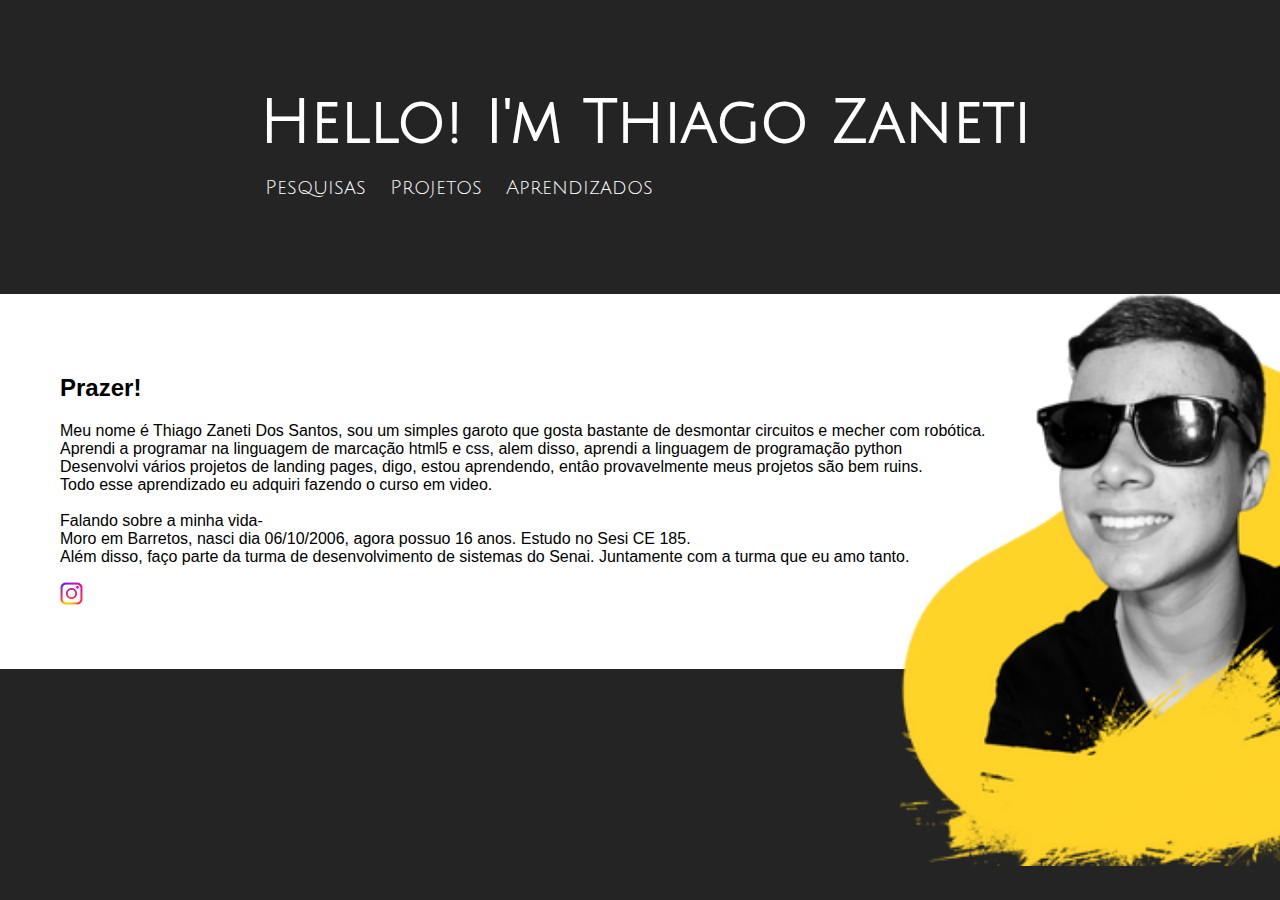
<file: index.html>
<!DOCTYPE html>
<html lang="pt-br">
<head>
    <meta charset="UTF-8">
    <meta http-equiv="X-UA-Compatible" content="IE=edge">
    <meta name="Projeto" content="width=device-width, initial-scale=1.0">
    <title>Meu pessoal</title>
    <link rel="stylesheet" href="style.css">
</head>
<body>
    <header>
        <h1>Hello! I'm Thiago Zaneti </h1>
        <div> <a href="pesquisanuvem.html">Pesquisas</a></div>
        <div> <a href="https://thiagozaneti.github.io/MeuPortif/">Projetos</a></div>
        <div> <a href="aprendizados.html">Aprendizados</a></div>
    </header>
<main class="conteudo">
    <h2>Prazer!</h2>
     <p>Meu nome é Thiago Zaneti Dos Santos, sou um simples garoto que gosta bastante de desmontar circuitos e mecher com robótica. <br> Aprendi a programar na linguagem de marcação html5 e css, alem disso, aprendi a linguagem de programação python <br> Desenvolvi vários projetos de landing pages, digo, estou aprendendo, entâo provavelmente meus projetos são bem ruins. <br> Todo esse aprendizado eu adquiri fazendo o curso em video. <br> <br> Falando sobre a minha vida- <br> Moro em Barretos, nasci dia 06/10/2006, agora possuo 16 anos. Estudo no Sesi CE 185. <br> Além disso, faço parte da turma de desenvolvimento de sistemas do Senai. Juntamente com a turma que eu amo tanto.</p>
     <div class="imagem1"><img src="Design sem nome (8).png" alt="erro" width=600px"></div>
     <a href="https://www.instagram.com/p/CmZgA0KpEOE/?igshid=NmE0MzVhZDY="><img src="img/pngtree-instagram-social-platform-icon-png-image_6315976.png" alt="erro" width="2%"></a>
</main>

 
 </main>
</body>
</html>
</file>
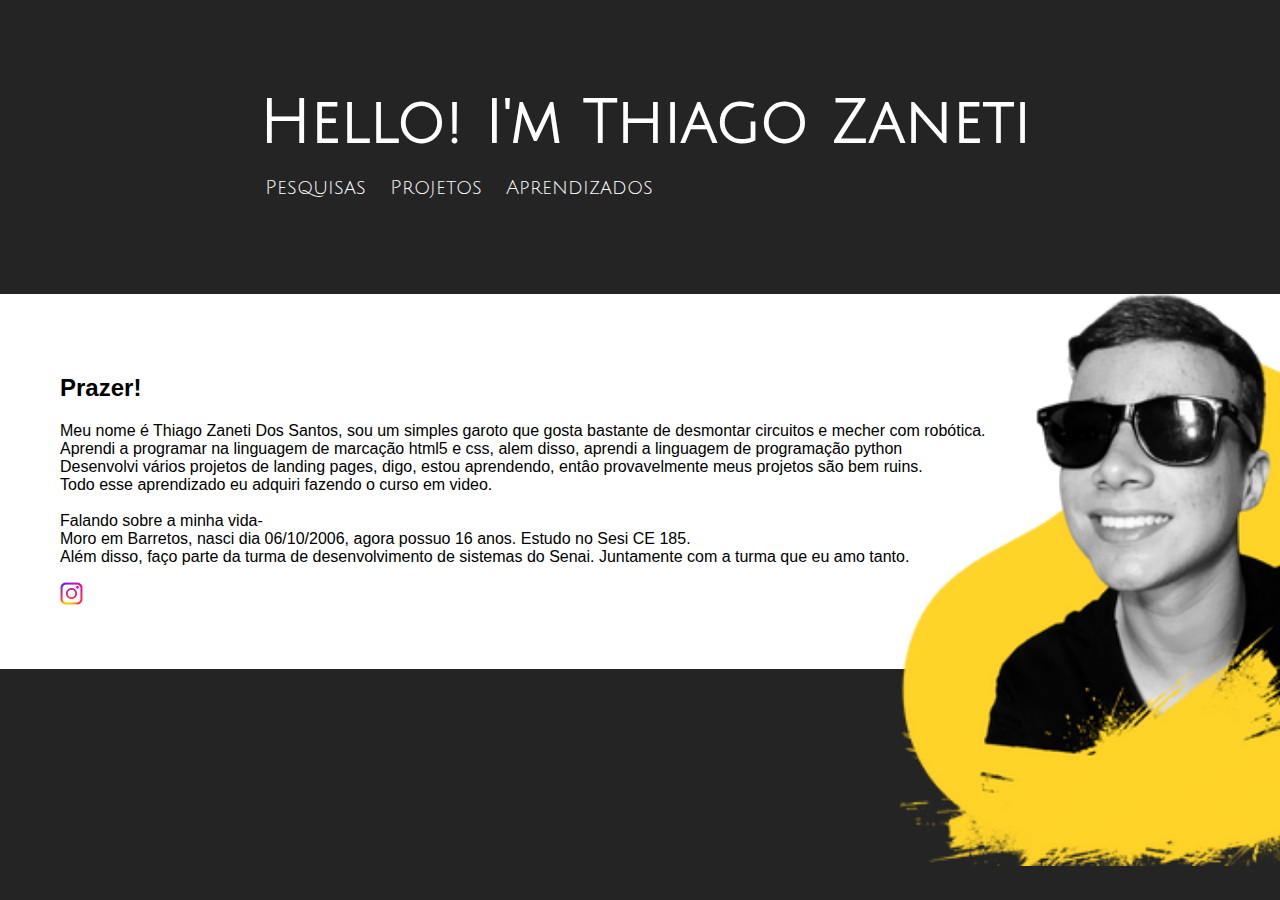
<file: Css e HTML/index.html>
<!DOCTYPE html>
<html lang="pt-br">
<head>
    <meta charset="UTF-8">
    <meta http-equiv="X-UA-Compatible" content="IE=edge">
    <meta name="Projeto" content="width=device-width, initial-scale=1.0">
    <title>Meu pessoal</title>
    <link rel="stylesheet" href="style.css">
</head>
<body>
    <header>
        <h1>Hello! I'm Thiago Zaneti </h1>
        <div> <a href="pesquisanuvem.html">Pesquisas</a></div>
        <div> <a href="">Projetos</a></div>
        <div> <a href="aprendizados.html">Aprendizados</a></div>
    </header>
<main class="conteudo">
    <h2>Prazer!</h2>
     <p>Meu nome é Thiago Zaneti Dos Santos, sou um simples garoto que gosta bastante de desmontar circuitos e mecher com robótica. <br> Aprendi a programar na linguagem de marcação html5 e css, alem disso, aprendi a linguagem de programação python <br> Desenvolvi vários projetos de landing pages, digo, estou aprendendo, entâo provavelmente meus projetos são bem ruins. <br> Todo esse aprendizado eu adquiri fazendo o curso em video. <br> <br> Falando sobre a minha vida- <br> Moro em Barretos, nasci dia 06/10/2006, agora possuo 16 anos. Estudo no Sesi CE 185. <br> Além disso, faço parte da turma de desenvolvimento de sistemas do Senai. Juntamente com a turma que eu amo tanto.</p>
     <div class="imagem1"><img src="../IMG/Design sem nome (8).png" alt="erro" width=600px"></div>
     <a href="https://www.instagram.com/p/CmZgA0KpEOE/?igshid=NmE0MzVhZDY="><img src="../IMG/pngtree-instagram-social-platform-icon-png-image_6315976.png" alt="erro" width="2%"></a>
</main>

 
 </main>
</body>
</html>
</file>
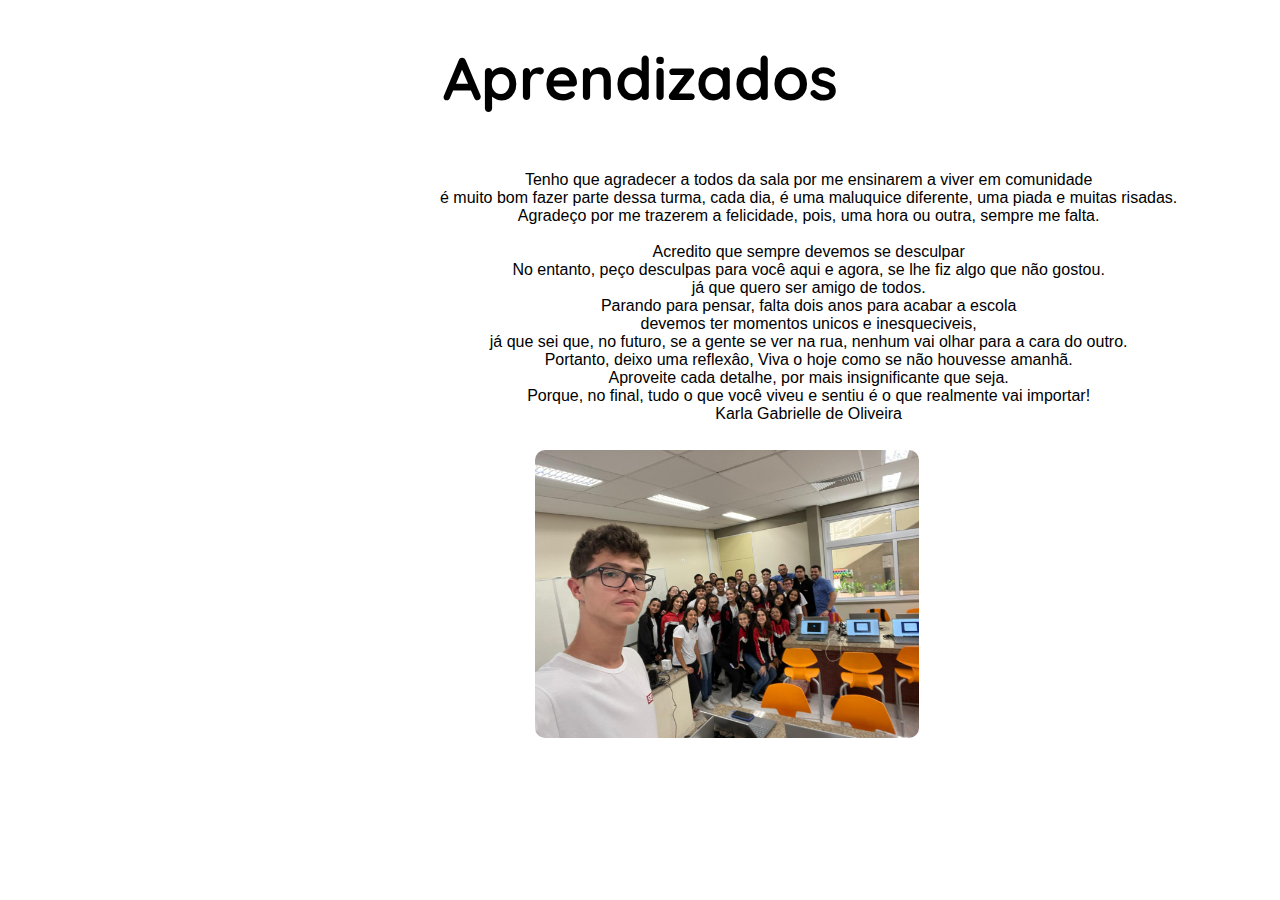
<file: aprendizados.html>
<!DOCTYPE html>
<html lang="en">
<head>
    <meta charset="UTF-8">
    <meta http-equiv="X-UA-Compatible" content="IE=edge">
    <meta name="viewport" content="width=device-width, initial-scale=1.0">
    <title>Aprendizados</title>
    <link rel="stylesheet" href="aprendizados.css">
</head>
<body>
    <header>
        <div><h1>Aprendizados</h1></div>
        
        <p class="conteudo1">Tenho que agradecer a todos da sala por me ensinarem a viver em comunidade <br> é muito bom fazer parte dessa turma, cada dia, é uma maluquice diferente, uma piada e muitas risadas. <br> Agradeço por me trazerem a felicidade, pois, uma hora ou outra, sempre me falta. <br> <br> Acredito que sempre devemos se desculpar <br> No entanto, peço desculpas para você aqui e agora, se lhe fiz algo que não gostou. <br> já que quero ser amigo de todos. <br> Parando para pensar, falta dois anos para acabar a escola <br> devemos ter momentos unicos e inesqueciveis, <br> já que sei que, no futuro, se a gente se ver na rua, nenhum vai olhar para a cara do outro. <br> Portanto, deixo uma reflexâo, Viva o hoje como se não houvesse amanhã. <br> Aproveite cada detalhe, por mais insignificante que seja. <br> Porque, no final, tudo o que você viveu e sentiu é o que realmente vai importar! <br> Karla Gabrielle de Oliveira </p>
        <img src="img/b505b251-f10a-4e28-8726-6188aa48f2cf.jpg" alt="" width="30%" class="imagem">
    </header>
    
</body>
</html>
</file>
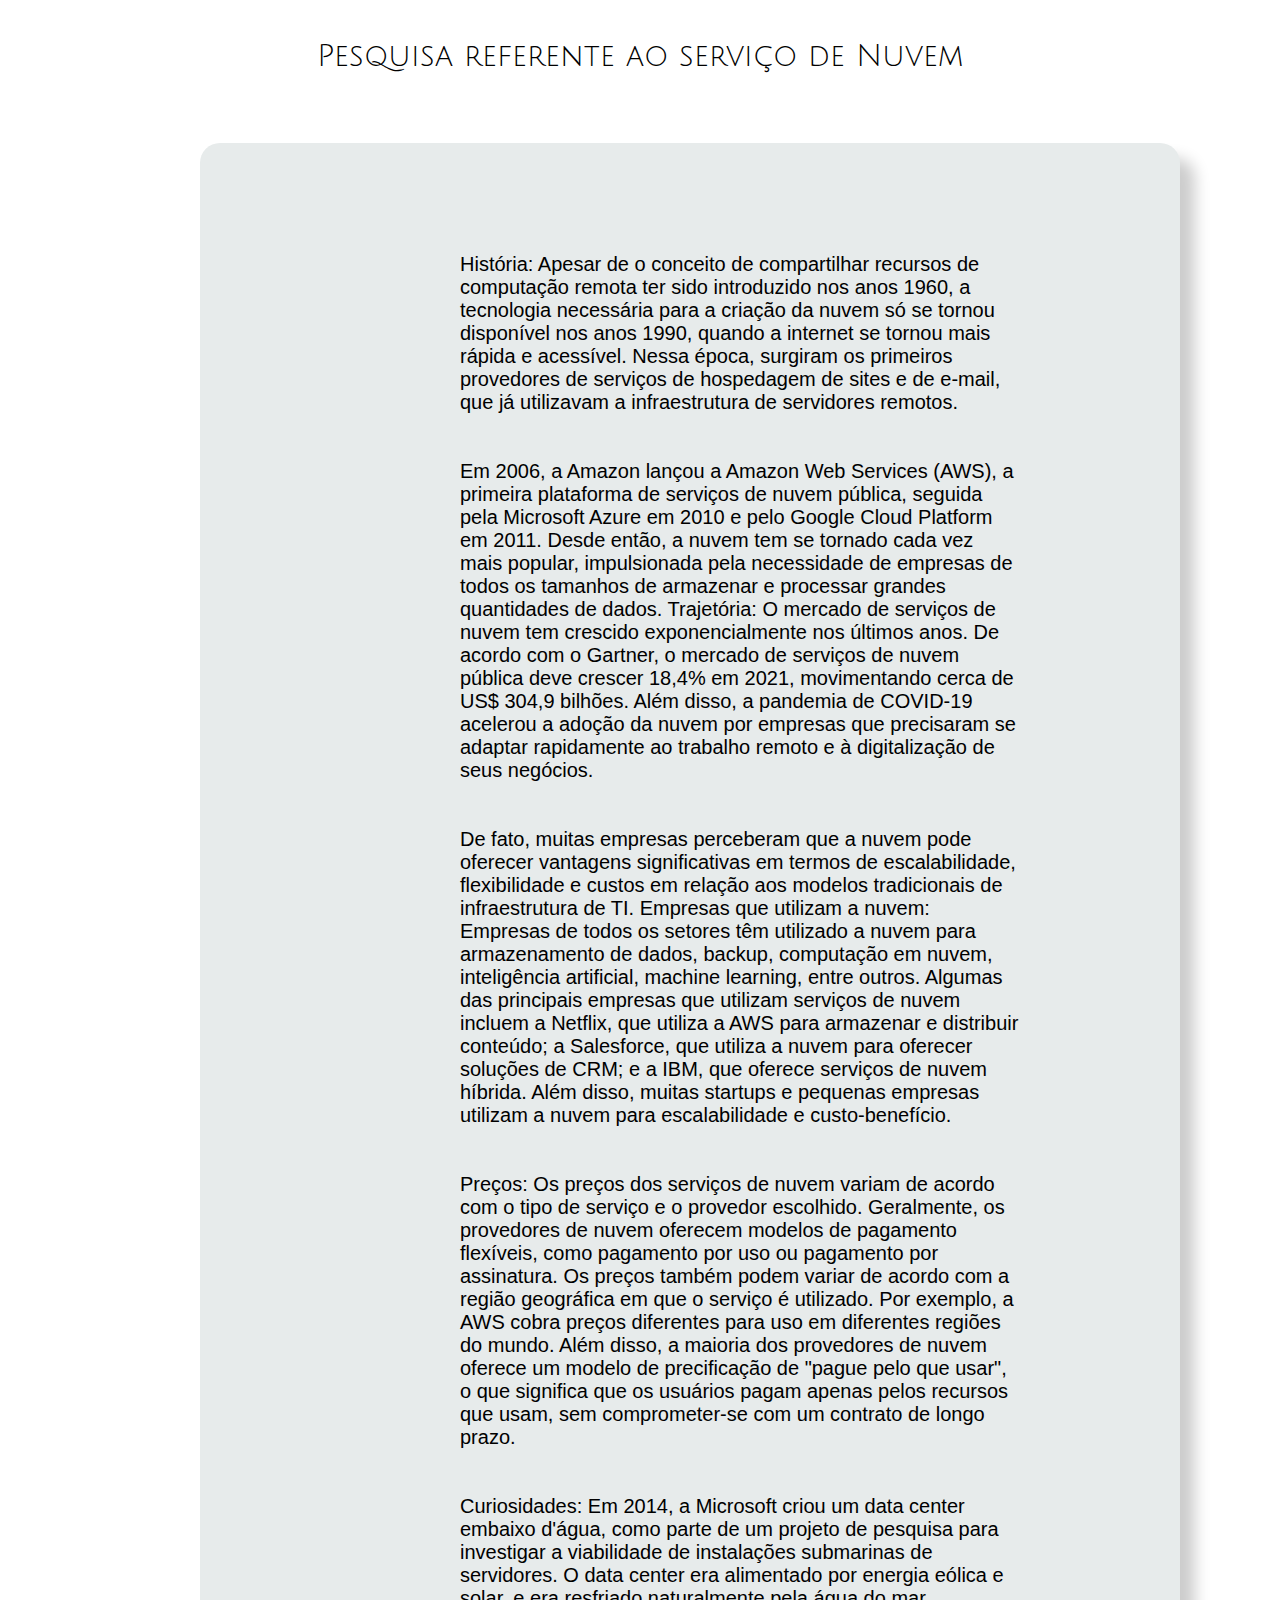
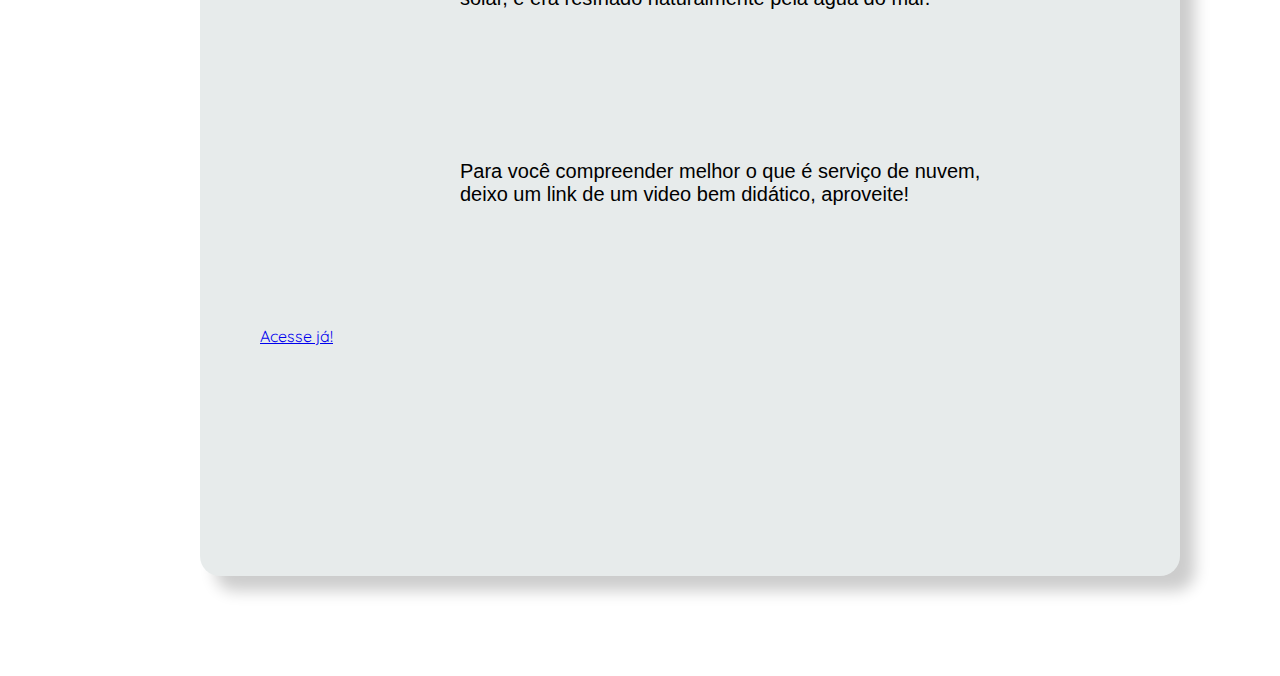
<file: pesquisanuvem.html>
<!DOCTYPE html>
<html lang="en">
<head>
    <meta charset="UTF-8">
    <meta http-equiv="X-UA-Compatible" content="IE=edge">
    <meta name="viewport" content="width=device-width, initial-scale=1.0">
    <link rel="stylesheet" href="pesquisanuvem.css">
    <title>Pesquisa Nuvem</title>
</head>
<body>
    <header>
        <div>Pesquisa referente ao serviço de Nuvem</div>
    </header>
<main>
    <div class="fundo"><p>História:
        Apesar de o conceito de compartilhar recursos de computação remota ter sido introduzido nos anos 1960, a tecnologia necessária para a criação da nuvem só se tornou disponível nos anos 1990, quando a internet se tornou mais rápida e acessível. Nessa época, surgiram os primeiros provedores de serviços de hospedagem de sites e de e-mail, que já utilizavam a infraestrutura de servidores remotos. <br> <br> <br> Em 2006, a Amazon lançou a Amazon Web Services (AWS), a primeira plataforma de serviços de nuvem pública, seguida pela Microsoft Azure em 2010 e pelo Google Cloud Platform em 2011. Desde então, a nuvem tem se tornado cada vez mais popular, impulsionada pela necessidade de empresas de todos os tamanhos de armazenar e processar grandes quantidades de dados.
        
        Trajetória:
        O mercado de serviços de nuvem tem crescido exponencialmente nos últimos anos. De acordo com o Gartner, o mercado de serviços de nuvem pública deve crescer 18,4% em 2021, movimentando cerca de US$ 304,9 bilhões. Além disso, a pandemia de COVID-19 acelerou a adoção da nuvem por empresas que precisaram se adaptar rapidamente ao trabalho remoto e à digitalização de seus negócios. <br> <br> <br> De fato, muitas empresas perceberam que a nuvem pode oferecer vantagens significativas em termos de escalabilidade, flexibilidade e custos em relação aos modelos tradicionais de infraestrutura de TI.
        
        Empresas que utilizam a nuvem:
        Empresas de todos os setores têm utilizado a nuvem para armazenamento de dados, backup, computação em nuvem, inteligência artificial, machine learning, entre outros. Algumas das principais empresas que utilizam serviços de nuvem incluem a Netflix, que utiliza a AWS para armazenar e distribuir conteúdo; a Salesforce, que utiliza a nuvem para oferecer soluções de CRM; e a IBM, que oferece serviços de nuvem híbrida. Além disso, muitas startups e pequenas empresas utilizam a nuvem para escalabilidade e custo-benefício.
        
       <br><br><br> Preços:
        Os preços dos serviços de nuvem variam de acordo com o tipo de serviço e o provedor escolhido. Geralmente, os provedores de nuvem oferecem modelos de pagamento flexíveis, como pagamento por uso ou pagamento por assinatura. Os preços também podem variar de acordo com a região geográfica em que o serviço é utilizado. Por exemplo, a AWS cobra preços diferentes para uso em diferentes regiões do mundo. Além disso, a maioria dos provedores de nuvem oferece um modelo de precificação de "pague pelo que usar", o que significa que os usuários pagam apenas pelos recursos que usam, sem comprometer-se com um contrato de longo prazo.
        
       <br><br><br> Curiosidades: Em 2014, a Microsoft criou um data center embaixo d'água, como parte de um projeto de pesquisa para investigar a viabilidade de instalações submarinas de servidores. O data center era alimentado por energia eólica e solar, e era resfriado naturalmente pela água do mar. <P>Para você compreender melhor o que é serviço de nuvem, deixo um link de um video bem didático, aproveite!</P>
        <a href="https://www.youtube.com/watch?v=ymZo-ZwXFw8">Acesse já!</a>
        
    </p></div>
    
</main>
</body>
</html>
</file>
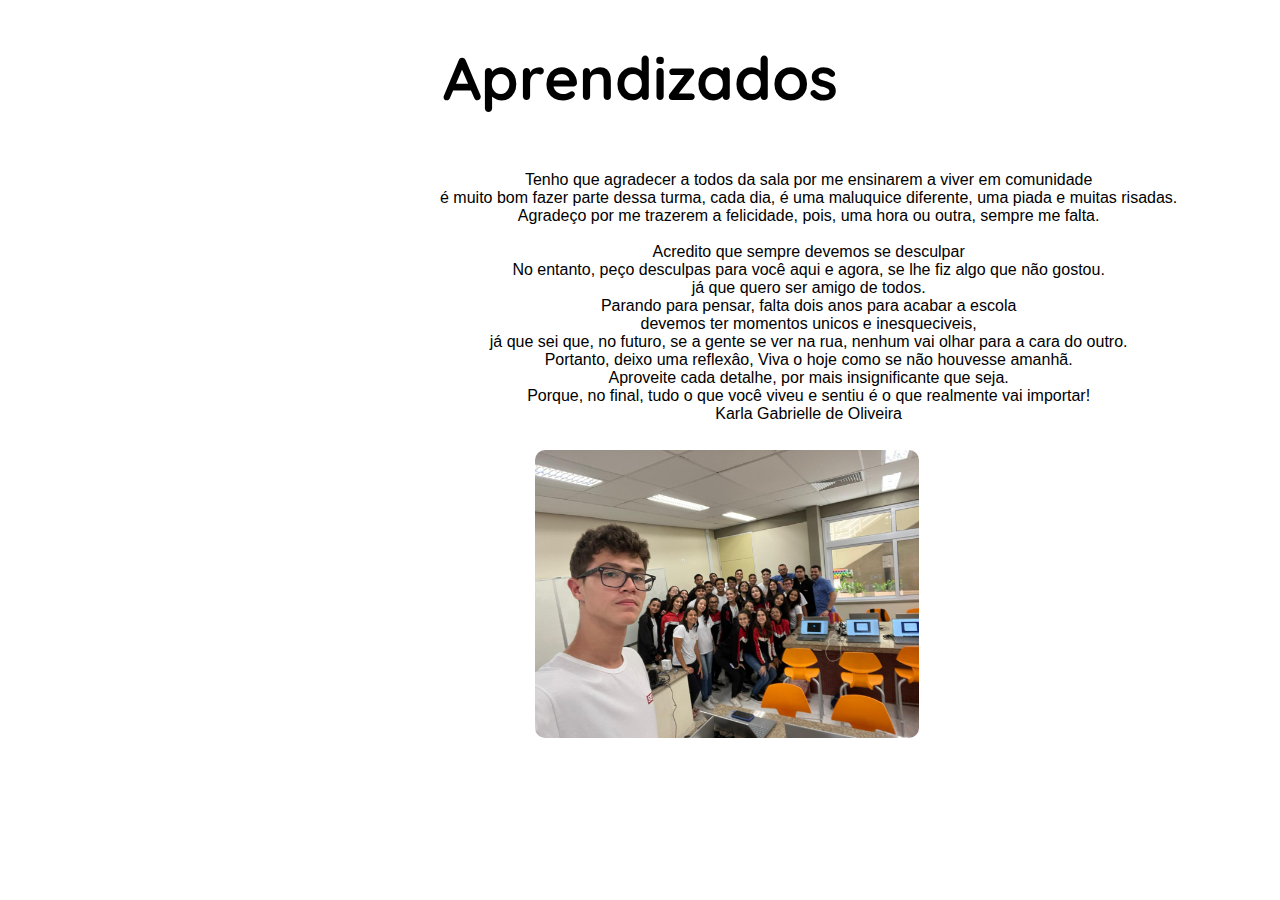
<file: Css e HTML/aprendizados.html>
<!DOCTYPE html>
<html lang="en">
<head>
    <meta charset="UTF-8">
    <meta http-equiv="X-UA-Compatible" content="IE=edge">
    <meta name="viewport" content="width=device-width, initial-scale=1.0">
    <title>Aprendizados</title>
    <link rel="stylesheet" href="aprendizados.css">
</head>
<body>
    <header>
        <div><h1>Aprendizados</h1></div>
        
        <p class="conteudo1">Tenho que agradecer a todos da sala por me ensinarem a viver em comunidade <br> é muito bom fazer parte dessa turma, cada dia, é uma maluquice diferente, uma piada e muitas risadas. <br> Agradeço por me trazerem a felicidade, pois, uma hora ou outra, sempre me falta. <br> <br> Acredito que sempre devemos se desculpar <br> No entanto, peço desculpas para você aqui e agora, se lhe fiz algo que não gostou. <br> já que quero ser amigo de todos. <br> Parando para pensar, falta dois anos para acabar a escola <br> devemos ter momentos unicos e inesqueciveis, <br> já que sei que, no futuro, se a gente se ver na rua, nenhum vai olhar para a cara do outro. <br> Portanto, deixo uma reflexâo, Viva o hoje como se não houvesse amanhã. <br> Aproveite cada detalhe, por mais insignificante que seja. <br> Porque, no final, tudo o que você viveu e sentiu é o que realmente vai importar! <br> Karla Gabrielle de Oliveira </p>
        <img src="../IMG/b505b251-f10a-4e28-8726-6188aa48f2cf.jpg" alt="" width="30%" class="imagem">
    </header>
    
</body>
</html>
</file>
<file: style.css>
@charset "UTF-8";
@import url('https://fonts.googleapis.com/css2?family=Great+Vibes&display=swap');
@import url('https://fonts.googleapis.com/css2?family=Quicksand:wght@300&display=swap');
@import url('https://fonts.googleapis.com/css2?family=Ms+Madi&display=swap');
@import url('https://fonts.googleapis.com/css2?family=Ubuntu:wght@500&display=swap');
@import url('https://fonts.googleapis.com/css2?family=Julius+Sans+One&display=swap');
:root {
    --fontetitulo: 'Ms Madi', cursive;
    --fontepadrao: 'Quicksand', sans-serif;
    --subtitulos: 'Julius Sans One', sans-serif;;
} 

body{
    background-color: rgb(36, 36, 36);
    background-repeat: 0;
    background-size: 1400px;
    margin: 0;
    overflow-x: hidden;
    overflow-y: hidden;
}

header{
    padding:30px 100px 100px 200px;
    border-radius: 20px;
}
header h1 {
    font-family: var(--subtitulos);
    margin: 0;
    padding: 60px;
    color: white;
    font-size: 60px;
    border-radius: 20px;
}
header div{
    display: inline-block;
    position: relative;
    bottom: 50px;
    left: 55px;
    font-size: 20px;
    padding: 10px 10px 5px 
}
header a {
    color: white;
    text-align:center;
    font-family: var(--subtitulos);
    text-decoration: none;
}
header a:hover{
      color:gold;
}

.conteudo{
    background-color: white;
    font-family: 'Gill Sans', 'Gill Sans MT', Calibri, 'Trebuchet MS', sans-serif;
    padding: 60px;
    margin: 0;
    position: relative;
    bottom: 60px;
    padding: -40px -40px -40px -40px;
}
.imagem1{
    position: fixed;
    left: 900px;
    bottom: 30px;
}
</file>
<file: Css e HTML/style.css>
@charset "UTF-8";
@import url('https://fonts.googleapis.com/css2?family=Great+Vibes&display=swap');
@import url('https://fonts.googleapis.com/css2?family=Quicksand:wght@300&display=swap');
@import url('https://fonts.googleapis.com/css2?family=Ms+Madi&display=swap');
@import url('https://fonts.googleapis.com/css2?family=Ubuntu:wght@500&display=swap');
@import url('https://fonts.googleapis.com/css2?family=Julius+Sans+One&display=swap');
:root {
    --fontetitulo: 'Ms Madi', cursive;
    --fontepadrao: 'Quicksand', sans-serif;
    --subtitulos: 'Julius Sans One', sans-serif;;
} 

body{
    background-color: rgb(36, 36, 36);
    background-repeat: 0;
    background-size: 1400px;
    margin: 0;
    overflow-x: hidden;
    overflow-y: hidden;
}

header{
    padding:30px 100px 100px 200px;
    border-radius: 20px;
}
header h1 {
    font-family: var(--subtitulos);
    margin: 0;
    padding: 60px;
    color: white;
    font-size: 60px;
    border-radius: 20px;
}
header div{
    display: inline-block;
    position: relative;
    bottom: 50px;
    left: 55px;
    font-size: 20px;
    padding: 10px 10px 5px 
}
header a {
    color: white;
    text-align:center;
    font-family: var(--subtitulos);
    text-decoration: none;
}
header a:hover{
      color:gold;
}

.conteudo{
    background-color: white;
    font-family: 'Gill Sans', 'Gill Sans MT', Calibri, 'Trebuchet MS', sans-serif;
    padding: 60px;
    margin: 0;
    position: relative;
    bottom: 60px;
    padding: -40px -40px -40px -40px;
}
.imagem1{
    position: fixed;
    left: 900px;
    bottom: 30px;
}
</file>
<file: aprendizados.css>
@charset "UTF-8";
@import url('https://fonts.googleapis.com/css2?family=Great+Vibes&display=swap');
@import url('https://fonts.googleapis.com/css2?family=Quicksand:wght@300&display=swap');
@import url('https://fonts.googleapis.com/css2?family=Ms+Madi&display=swap');
@import url('https://fonts.googleapis.com/css2?family=Ubuntu:wght@500&display=swap');
@import url('https://fonts.googleapis.com/css2?family=Julius+Sans+One&display=swap');
:root {
    --fontetitulo: 'Ms Madi', cursive;
    --fontepadrao: 'Quicksand', sans-serif;
    --subtitulos: 'Julius Sans One', sans-serif;;
} 
header div h1{
    text-align: center;
    align-items: center;
    font-family: var(--fontepadrao);
    font-size: 60px;
}
.conteudo1{
    position: absolute;
    left: 440px;
}
.imagem{
    align-items: center;
    position: absolute;
    left: 535px;
    top: 450px;
    border-radius: 10px;
}
header p{
    font-family: 'Gill Sans', 'Gill Sans MT', Calibri, 'Trebuchet MS', sans-serif;
    text-align: center;
    align-items: center;
}
</file>
<file: pesquisanuvem.css>
@charset "UTF-8";
@import url('https://fonts.googleapis.com/css2?family=Great+Vibes&display=swap');
@import url('https://fonts.googleapis.com/css2?family=Quicksand:wght@300&display=swap');
@import url('https://fonts.googleapis.com/css2?family=Ms+Madi&display=swap');
@import url('https://fonts.googleapis.com/css2?family=Ubuntu:wght@500&display=swap');
@import url('https://fonts.googleapis.com/css2?family=Julius+Sans+One&display=swap');
:root {
    --fontetitulo: 'Ms Madi', cursive;
    --fontepadrao: 'Quicksand', sans-serif;
    --subtitulos: 'Julius Sans One', sans-serif;;
} 

body{
   margin: 0;
}
header div{
    text-align: center;
    padding: 40px;
    font-size: 30px;
    text-decoration: none;
    font-family: var(--subtitulos);
    color: black;
}

header div a{
    font-size: 50px;
    text-decoration: none;
    font-family: var(--subtitulos);
    color: black;
}

main div p{
    font-size: 20px;
    text-decoration: none;
    font-family: 'Gill Sans', 'Gill Sans MT', Calibri, 'Trebuchet MS', sans-serif;
    color: black;
    padding:30px 100px 100px 200px
}
.fundo{
    padding: 60px;
    font-family: var(--fontepadrao);
    border-radius: 20px;
    box-shadow: 15px 15px 15px rgba(0, 0, 0, 0.20);
}
main div{
    background-color: rgb(231, 235, 235);
    display: inline-block;
    padding: 60px;
}
main{
    border-radius: 20px;
    padding:30px 100px 100px 200px
}
</file>
<file: Css e HTML/aprendizados.css>
@charset "UTF-8";
@import url('https://fonts.googleapis.com/css2?family=Great+Vibes&display=swap');
@import url('https://fonts.googleapis.com/css2?family=Quicksand:wght@300&display=swap');
@import url('https://fonts.googleapis.com/css2?family=Ms+Madi&display=swap');
@import url('https://fonts.googleapis.com/css2?family=Ubuntu:wght@500&display=swap');
@import url('https://fonts.googleapis.com/css2?family=Julius+Sans+One&display=swap');
:root {
    --fontetitulo: 'Ms Madi', cursive;
    --fontepadrao: 'Quicksand', sans-serif;
    --subtitulos: 'Julius Sans One', sans-serif;;
} 
header div h1{
    text-align: center;
    align-items: center;
    font-family: var(--fontepadrao);
    font-size: 60px;
}
.conteudo1{
    position: absolute;
    left: 440px;
}
.imagem{
    align-items: center;
    position: absolute;
    left: 535px;
    top: 450px;
    border-radius: 10px;
}
header p{
    font-family: 'Gill Sans', 'Gill Sans MT', Calibri, 'Trebuchet MS', sans-serif;
    text-align: center;
    align-items: center;
}
</file>
